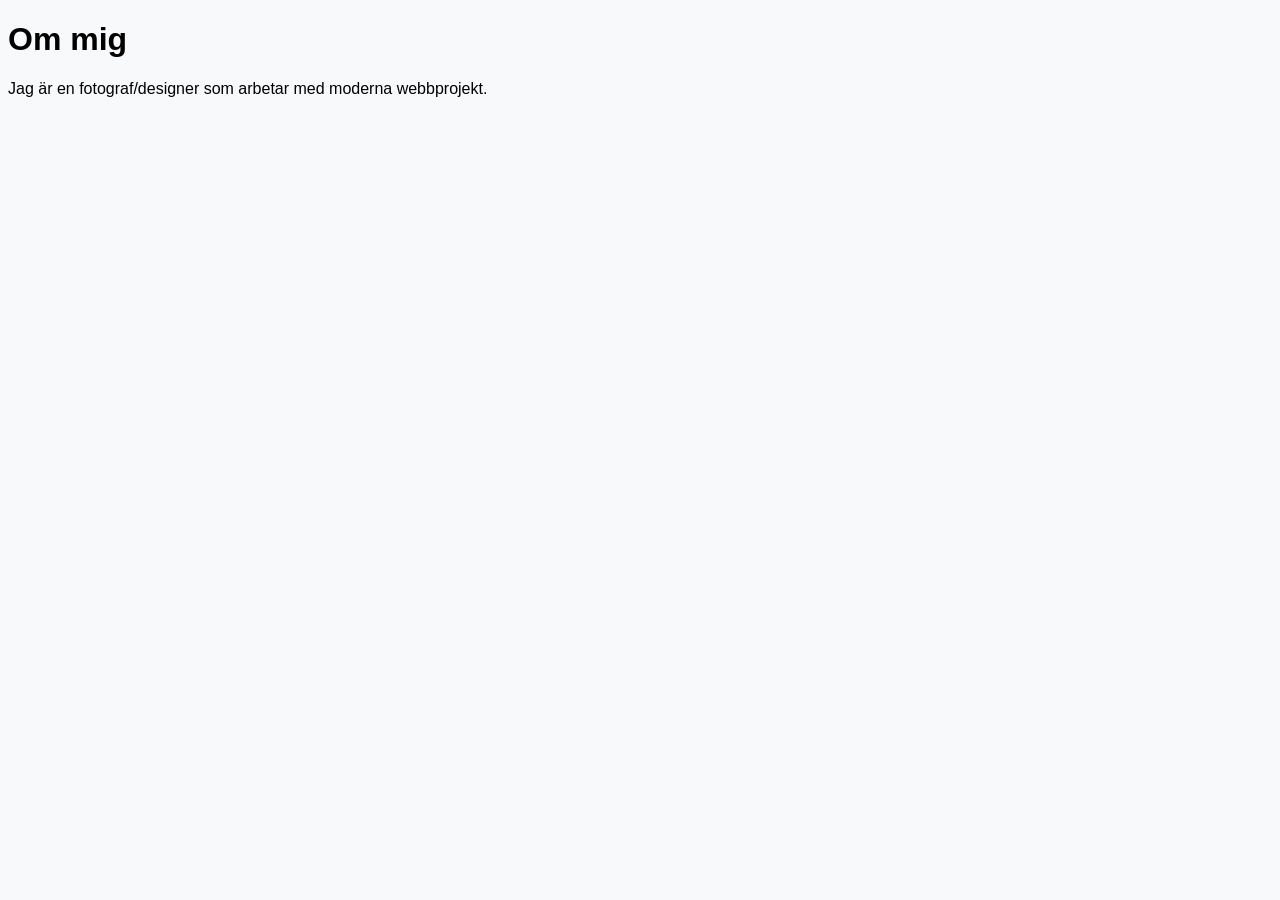
<file: about.html>
<!DOCTYPE html>
<html lang="sv">
<head>

<meta charset="UTF-8">

<title>Om mig</title>

<link rel="stylesheet" href="style.css">

</head>

<body>

<main>

<h1>Om mig</h1>

<p>Jag är en fotograf/designer som arbetar med moderna webbprojekt.</p>

</main>

</body>
</html>
</file>
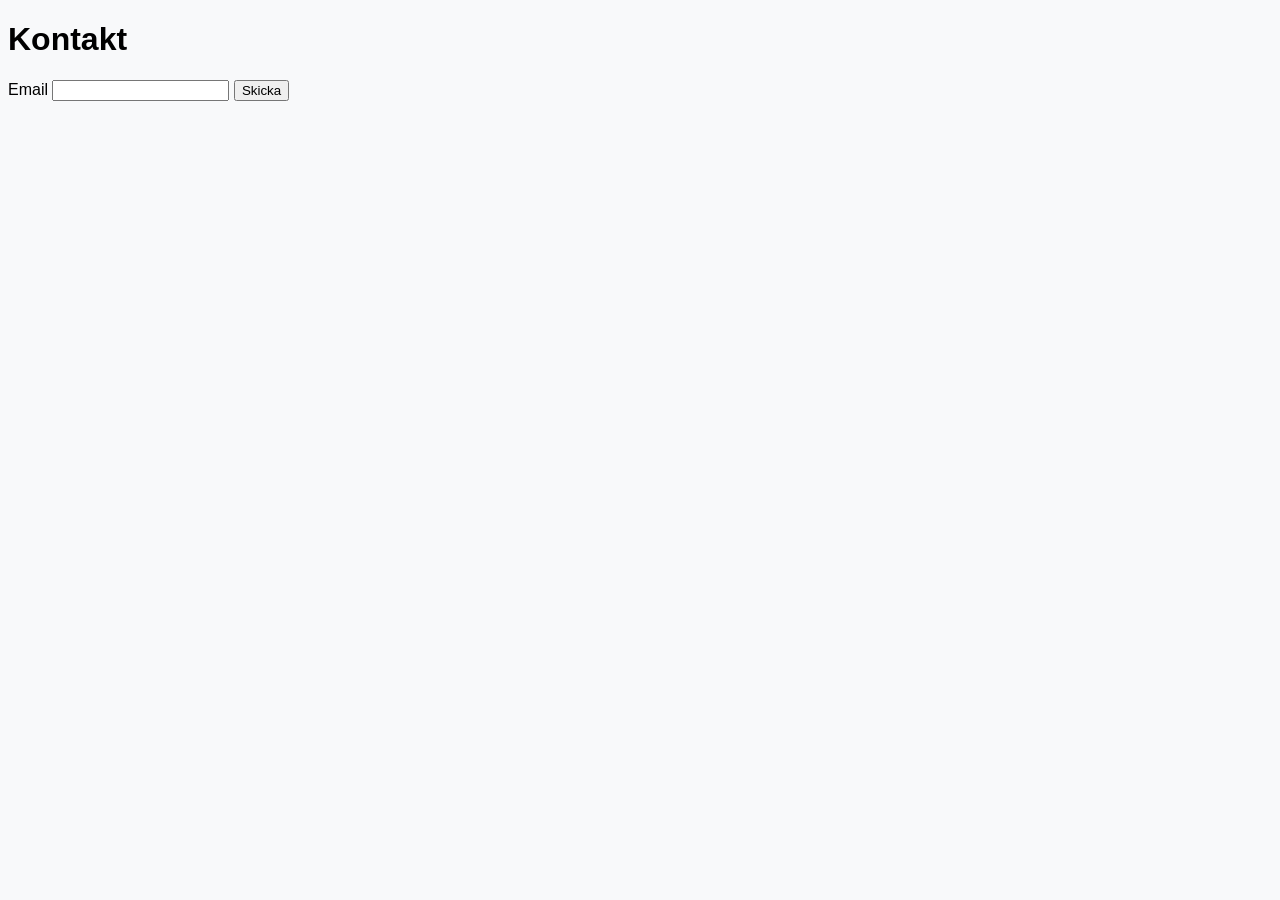
<file: contact.html>
<!DOCTYPE html>
<html lang="sv">

<head>

<meta charset="UTF-8">

<title>Kontakt</title>

<link rel="stylesheet" href="style.css">

</head>

<body>

<main>

<h1>Kontakt</h1>

<label for="email">Email</label>

<input id="email">

<button>Skicka</button>

</main>

</body>
</html>
</file>
<file: style.css>
body {
  background: #f8f9fa;
  font-family: Arial;
}

.hero {
  display: flex;
  justify-content: center;
  align-items: center;
  flex-direction: column;
  padding: 30px;
}
.hero h1 {
  color: #0d6efd;
}

.card {
  transition: 0.3s;
}
.card:hover {
  transform: scale(1.05);
}
.card img {
  width: 100%;
  height: auto;
  aspect-ratio: 3/2;
  object-fit: cover;
}

/*# sourceMappingURL=style.css.map */
</file>
